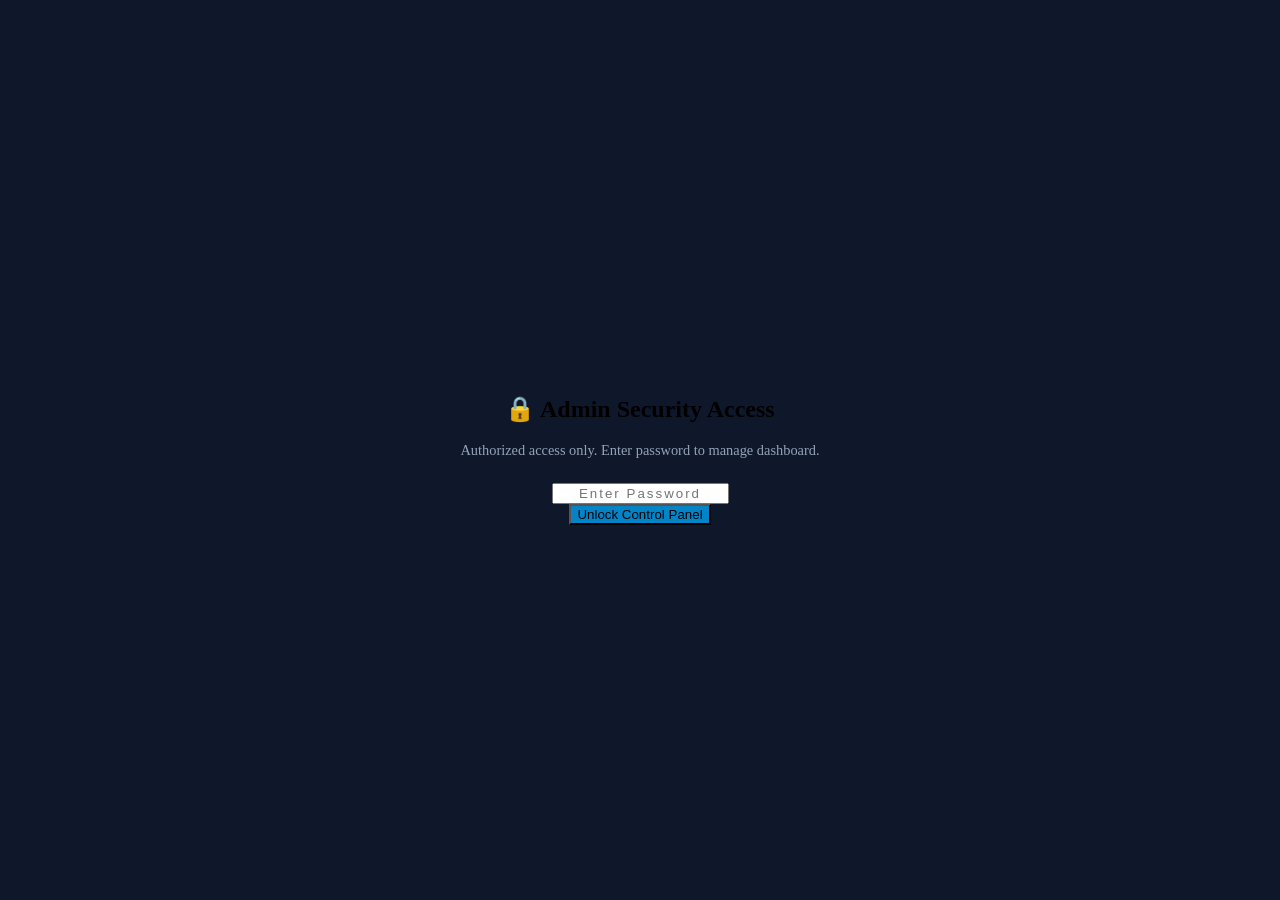
<file: admin.html>
<!DOCTYPE html>
<html lang="en">
<head>
    <meta charset="UTF-8">
    <meta name="viewport" content="width=device-width, initial-scale=1.0">
    <title>JCL - Admin Dashboard</title>
    <link rel="stylesheet" href="./style.css">
    <link rel="stylesheet" href="https://cdnjs.cloudflare.com/ajax/libs/font-awesome/6.4.0/css/all.min.css">
</head>
<body class="dark-theme">

    <!-- Password Login Section -->
    <div id="login-overlay" style="position: fixed; top:0; left:0; width:100%; height:100%; background: #0f172a; z-index: 9999; display: flex; align-items: center; justify-content: center;">
        <div class="form-container" style="text-align: center; max-width: 450px;">
            <h2>🔒 Admin Security Access</h2>
            <p style="margin-bottom: 1.5rem; color: #94a3b8; font-size: 0.9rem;">Authorized access only. Enter password to manage dashboard.</p>
            <div class="form-group">
                <input type="password" id="adminPassword" placeholder="Enter Password" style="text-align: center; letter-spacing: 2px;">
            </div>
            <button onclick="checkAdminPassword()" class="btn-submit" style="background: #0284c7;">Unlock Control Panel</button>
            <p id="login-error" style="color: #ef4444; margin-top: 12px; display: none; font-weight: bold;"><i class="fas fa-exclamation-circle"></i> Incorrect Password!</p>
        </div>
    </div>

    <!-- Main Admin Dashboard -->
    <div id="admin-dashboard" style="display: none; padding: 2rem 5%;">
        <div style="display: flex; justify-content: space-between; align-items: center; margin-bottom: 3rem; border-bottom: 2px solid rgba(255,255,255,0.1); padding-bottom: 1rem;">
            <h2>🛠️ JCL Media & Features Control Panel</h2>
            <a href="./index.html" class="btn-primary" style="margin: 0; border-radius: 5px; padding: 0.6rem 1.2rem;">Exit & View Website</a>
        </div>

        <div class="schedule-grid">
            <!-- BOX 1: NAYA MEDIA & FEATURES MANAGER (PICS + VIDEOS) -->
            <div class="match-card">
                <h3><i class="fas fa-cloud-upload-alt" style="color: #25d366; margin-right: 8px;"></i> Add Website Features (Media)</h3>
                <p style="color: #94a3b8; font-size: 0.85rem; margin-bottom: 1.5rem;">Upload new match pictures or tournament videos here.</p>
                
                <div class="form-group">
                    <label>Media Type:</label>
                    <select id="mediaType" style="width:100%; padding:0.8rem; background: var(--bg-dark); color:white; border-radius:6px; border:1px solid rgba(255,255,255,0.2);">
                        <option value="image">📸 Picture / Image</option>
                        <option value="video">🎥 Video (MP4 / YouTube Link)</option>
                    </select>
                </div>
                <div class="form-group">
                    <label>Media URL / Link:</label>
                    <input type="text" id="mediaUrl" placeholder="Paste image path or video link here">
                </div>
                <div class="form-group">
                    <label>Feature Title / Description:</label>
                    <input type="text" id="mediaTitle" placeholder="e.g. Stunning catch by Ali! / Match 1 Highlights">
                </div>
                <button onclick="addNewFeatureMedia()" class="btn-submit" style="background: #25d366; margin-bottom: 1.5rem;">Upload & Publish Feature</button>
                
                <h4 style="margin-bottom: 0.8rem; border-top: 1px solid rgba(255,255,255,0.1); padding-top: 1rem;">📋 Active Features List</h4>
                <div id="admin-media-list" style="display: flex; flex-direction: column; gap: 10px; max-height: 150px; overflow-y: auto;">
                    <!-- Uploaded items with delete buttons will load here -->
                </div>
            </div>

            <!-- BOX 2: WEBSITE AUDIO & MUSIC MANAGER -->
            <div class="match-card">
                <h3><i class="fas fa-music" style="color: #a855f7; margin-right: 8px;"></i> Background Music Player</h3>
                <div class="form-group">
                    <label>Audio Link (MP3 URL):</label>
                    <input type="text" id="musicUrl" placeholder="Paste .mp3 audio link here">
                </div>
                <div class="form-group">
                    <label>Music Status:</label>
                    <select id="musicStatus" style="width:100%; padding:0.8rem; background: var(--bg-dark); color:white; border-radius:6px;">
                        <option value="PLAY">🔊 Play Music Automatically</option>
                        <option value="PAUSE">🔇 Mute / Pause Music</option>
                    </select>
                </div>
                <button onclick="saveMusicSettings()" class="btn-submit" style="background: #a855f7;">Save Audio Settings</button>
            </div>

            <!-- BOX 3: Update Points Table Box -->
            <div class="match-card">
                <h3><i class="fas fa-chart-bar" style="color: #0284c7; margin-right: 8px;"></i> Points Table Standings</h3>
                <div class="form-group">
                    <select id="updateTeamSelect" style="width:100%; padding:0.8rem; background: var(--bg-dark); color:white; border-radius:6px;">
                        <option value="0">Lahore Tigers 🐯</option>
                        <option value="1">Karachi Kings 👑</option>
                        <option value="2">Islamabad United 🦁</option>
                    </select>
                </div>
                <div class="form-group"><input type="number" id="teamWins" placeholder="Matches Won"></div>
                <div class="form-group"><input type="number" id="teamLosses" placeholder="Matches Lost"></div>
                <div class="form-group"><input type="number" id="teamPoints" placeholder="Total Points"></div>
                <button onclick="savePointsTable()" class="btn-submit" style="background: #0284c7;">Apply Standings</button>
            </div>
        </div>
    </div>

    <script src="./script.js"></script>
</body>
</html>
</file>
<file: style.css>
/* ==========================================
   JCL PRO FEATURES & MEDIA UPDATES
   ========================================== */

/* Main Grid for Features (Pictures & Videos) */
.gallery-grid {
    display: grid;
    grid-template-columns: repeat(auto-fit, minmax(300px, 1fr));
    gap: 25px;
    padding: 1.5rem 0;
}

/* Card Wrapper with Smooth Hover Effects */
.gallery-card-wrapper {
    background: var(--bg-card-dark, #1e293b);
    border-radius: 16px;
    overflow: hidden;
    box-shadow: 0 10px 25px rgba(0, 0, 0, 0.3);
    display: flex;
    flex-direction: column;
    transition: transform 0.3s ease, box-shadow 0.3s ease;
}

.gallery-card-wrapper:hover {
    transform: translateY(-5px);
    box-shadow: 0 15px 35px rgba(2, 132, 199, 0.2);
}

/* Social Interactive Buttons Section */
.social-interaction-bar {
    padding: 1rem;
    display: flex;
    justify-content: space-between;
    border-bottom: 1px solid rgba(255, 255, 255, 0.08);
}

.social-btn {
    background: none;
    border: none;
    font-weight: bold;
    cursor: pointer;
    font-size: 1rem;
    display: flex;
    align-items: center;
    gap: 6px;
    transition: opacity 0.2s;
}

.social-btn:hover {
    opacity: 0.8;
}

.like-btn { color: #ef4444; }
.share-btn { color: #0284c7; }

/* Dedicated Comments Scrollable Area */
.comments-display-box {
    max-height: 90px;
    overflow-y: auto;
    margin-bottom: 12px;
    padding-right: 5px;
}

.comments-display-box::-webkit-scrollbar {
    width: 4px;
}

.comments-display-box::-webkit-scrollbar-thumb {
    background: rgba(255, 255, 255, 0.1);
    border-radius: 4px;
}

/* Form Inputs inside Live Feature Cards */
.media-comment-input {
    width: 100%;
    margin-bottom: 6px;
    padding: 6px 10px;
    background: var(--bg-dark, #0f172a);
    color: white;
    border: 1px solid rgba(255, 255, 255, 0.1);
    border-radius: 6px;
    font-size: 0.85rem;
}

.media-comment-input:focus {
    border-color: #0284c7;
    outline: none;
}

/* Admin Dashboard Active Media List styling */
#admin-media-list div {
    transition: background 0.2s;
}

#admin-media-list div:hover {
    background: rgba(255, 255, 255, 0.08) !important;
}
</file>
